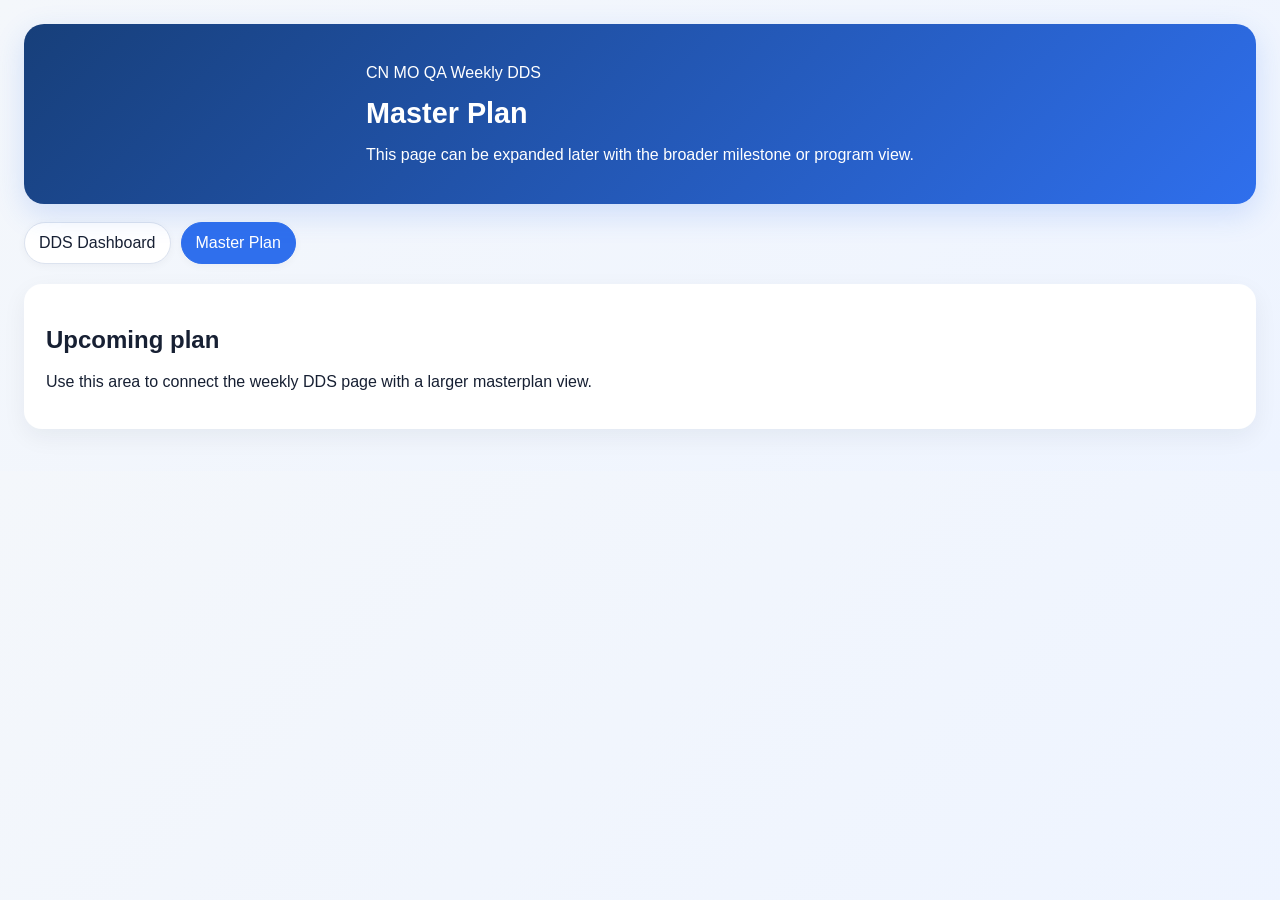
<file: pages/masterplan.html>
<!DOCTYPE html>
<html lang="en">
<head>
    <meta charset="UTF-8">
    <meta name="viewport" content="width=device-width, initial-scale=1.0">
    <title>Master Plan</title>
    <link rel="stylesheet" href="../css/style.css">
</head>
<body>
    <div class="page-shell">
        <header class="hero">
            <div>
                <p class="eyebrow">CN MO QA Weekly DDS</p>
                <h1>Master Plan</h1>
                <p class="subtitle">This page can be expanded later with the broader milestone or program view.</p>
            </div>
        </header>

        <nav class="top-nav">
            <a href="../index.html">DDS Dashboard</a>
            <a class="active" href="masterplan.html">Master Plan</a>
        </nav>

        <div id="page-access-message" class="permission-banner"></div>

        <section class="card">
            <h2>Upcoming plan</h2>
            <p>Use this area to connect the weekly DDS page with a larger masterplan view.</p>
        </section>
    </div>

    <script src="../cloud-config.js?v=20260802i"></script>
</body>
</html>
</file>
<file: css/style.css>
:root {
    color-scheme: light;
    --bg: #f4f7fb;
    --surface: #ffffff;
    --surface-soft: #f8fafc;
    --text: #172033;
    --muted: #5e6c85;
    --border: #dce3ef;
    --accent: #2f6fed;
    --accent-soft: #e8f0ff;
    --success: #2e8b57;
    --warning: #d9534f;
    --warning-soft: #fdecec;
    --success-soft: #edf8f1;
}

* {
    box-sizing: border-box;
}

body {
    margin: 0;
    font-family: "Segoe UI", Arial, sans-serif;
    color: var(--text);
    background: linear-gradient(135deg, var(--bg), #eef4ff);
}

.page-shell {
    max-width: 1400px;
    margin: 0 auto;
    padding: 24px;
}

.hero {
    position: relative;
    overflow: hidden;
    display: flex;
    justify-content: center;
    align-items: center;
    min-height: 148px;
    padding: 24px 28px;
    border-radius: 20px;
    color: #fff;
    background: linear-gradient(135deg, #173f7a, #2f6fed);
    box-shadow: 0 10px 30px rgba(47, 111, 237, 0.18);
}

.hero-content {
    width: 100%;
    display: flex;
    flex-direction: column;
    align-items: center;
    justify-content: center;
    gap: 14px;
    text-align: center;
}

.hero-main {
    display: flex;
    flex-direction: column;
    align-items: center;
    gap: 10px;
    text-align: center;
}

.hero h1 {
    margin: 0;
    font-size: 1.8rem;
    line-height: 1.1;
}

.hero-badge {
    min-width: 180px;
    padding: 12px 16px;
    border-radius: 999px;
    background: rgba(255, 255, 255, 0.16);
    font-weight: 600;
    text-align: center;
}

.hero-auth {
    position: absolute;
    top: 18px;
    right: 22px;
    width: min(170px, calc(100% - 44px));
    display: flex;
    flex-direction: column;
    align-items: flex-end;
    gap: 8px;
    text-align: right;
}

.sync-status {
    width: 100%;
    padding: 5px 10px;
    border-radius: 999px;
    background: rgba(255, 255, 255, 0.16);
    color: #fff;
    font-size: 0.78rem;
    font-weight: 600;
    white-space: normal;
    word-break: break-word;
    line-height: 1.25;
}

.sync-status.sync-local {
    background: rgba(255, 255, 255, 0.2);
}

.sync-status.sync-syncing {
    background: #ffefc2;
    color: #5b4500;
}

.sync-status.sync-synced {
    background: #dff6e7;
    color: #1f6136;
}

.sync-status.sync-warning {
    background: #fff3cd;
    color: #7a5c00;
}

.sync-status.sync-error {
    background: #ffe0de;
    color: #8f201b;
}

.auth-controls {
    width: 100%;
    display: flex;
    flex-direction: column;
    gap: 8px;
    align-items: flex-end;
}

.admin-login-title {
    width: 100%;
    color: rgba(255, 255, 255, 0.95);
    font-size: 0.82rem;
    font-weight: 700;
    letter-spacing: 0.05em;
    text-transform: uppercase;
}

.auth-controls input,
.auth-controls button {
    width: 100%;
}

.auth-controls input {
    height: 24px;
    min-height: 24px;
    padding: 0 10px;
    line-height: 24px;
    border-radius: 8px;
    border: 1px solid rgba(255, 255, 255, 0.35);
    background: rgba(255, 255, 255, 0.92);
}

.auth-controls button {
    height: 24px;
    min-height: 24px;
    padding: 0 12px;
    line-height: 24px;
    border-radius: 8px;
    font-size: 0.85rem;
}

.auth-controls #auth-login-btn {
    background: #1247b8;
}

.auth-controls #auth-login-btn:hover {
    background: #0d3a97;
}

.auth-controls #auth-logout-btn {
    background: rgba(255, 255, 255, 0.3);
    color: #fff;
}

.auth-controls #auth-logout-btn:hover {
    background: rgba(255, 255, 255, 0.36);
}

.auth-controls #sync-local-to-cloud-btn {
    background: rgba(255, 255, 255, 0.24);
    color: #fff;
    border: 1px solid rgba(255, 255, 255, 0.35);
}

.auth-controls #sync-local-to-cloud-btn:hover {
    background: rgba(255, 255, 255, 0.33);
}

button {
    border: none;
    border-radius: 10px;
    padding: 9px 14px;
    font-weight: 600;
    cursor: pointer;
    background: var(--accent);
    color: #fff;
}

button:hover {
    filter: brightness(0.95);
}

.secondary-btn {
    background: rgba(255, 255, 255, 0.25);
    color: #fff;
}

.auth-message {
    width: 100%;
    min-height: 18px;
    color: #ffe9a5;
    font-size: 0.78rem;
    text-align: right;
    white-space: normal;
    word-break: break-word;
    line-height: 1.25;
}

.auth-user-label {
    width: 100%;
    color: rgba(255, 255, 255, 0.95);
    font-size: 0.78rem;
    text-align: right;
    white-space: normal;
    word-break: break-word;
    line-height: 1.2;
}

.top-nav {
    display: flex;
    gap: 10px;
    margin: 18px 0 20px;
    flex-wrap: wrap;
}

.top-nav a {
    display: inline-flex;
    align-items: center;
    justify-content: center;
    min-height: 42px;
    padding: 0 14px;
    border-radius: 999px;
    text-decoration: none;
    background: var(--surface);
    color: var(--text);
    border: 1px solid var(--border);
    box-shadow: 0 2px 8px rgba(23, 32, 51, 0.04);
}

.top-nav a.active {
    background: var(--accent);
    color: #fff;
    border-color: var(--accent);
}

.top-nav a.nav-disabled,
.top-nav a.nav-disabled:hover {
    background: #d8dee9;
    color: #7b8799;
    cursor: not-allowed;
}

main {
    display: block;
}

.card {
    background: var(--surface);
    padding: 22px;
    border-radius: 18px;
    box-shadow: 0 8px 24px rgba(23, 32, 51, 0.06);
    margin-bottom: 18px;
}

.diag-panel {
    border: 1px solid rgba(47, 111, 237, 0.2);
    background: linear-gradient(180deg, rgba(232, 240, 255, 0.9), rgba(255, 255, 255, 0.98));
}

.diag-panel h2 {
    margin-bottom: 6px;
}

.diag-panel-hint {
    margin: 0;
    color: var(--muted);
    font-size: 0.92rem;
}

.diag-log-output {
    margin: 0;
    min-height: 140px;
    max-height: 320px;
    overflow: auto;
    padding: 14px 16px;
    border-radius: 14px;
    border: 1px solid var(--border);
    background: #0f172a;
    color: #d7e3ff;
    font-family: Consolas, "SFMono-Regular", Menlo, Monaco, monospace;
    font-size: 0.82rem;
    line-height: 1.45;
    white-space: pre-wrap;
    word-break: break-word;
}

.section-header {
    display: flex;
    justify-content: space-between;
    align-items: center;
    gap: 12px;
    margin-bottom: 14px;
    flex-wrap: wrap;
}

.section-header h2 {
    margin: 0 0 4px;
    font-size: 1.2rem;
}

.section-header-actions {
    display: flex;
    align-items: center;
    gap: 10px;
    flex-wrap: wrap;
}

.trigger-access-row {
    display: flex;
    align-items: center;
    gap: 12px;
    flex-wrap: nowrap;
    margin-top: 8px;
    min-width: 0;
    width: 100%;
}

.trigger-access-row .email-input-label {
    flex: none;
}

.trigger-access-row .email-input-label input {
    width: 220px;
    max-width: 100%;
    height: 26px;
    padding: 2px 10px;
}

.email-input-label,
.date-input-label {
    display: inline-flex;
    align-items: center;
    gap: 8px;
    font-size: 0.95rem;
    white-space: nowrap;
}

.email-input-label input {
    flex: 1;
    min-width: 0;
    max-width: 260px;
}

.trigger-edit-hint {
    display: none !important;
}

.add-btn {
    width: 27px;
    height: 27px;
    padding: 0;
    border-radius: 50%;
    font-size: 0.75rem;
}

.table-wrapper {
    overflow-x: auto;
}

.data-table {
    width: 100%;
    border-collapse: collapse;
    min-width: 0;
    table-layout: fixed;
}

.data-table th,
.data-table td {
    border: 1px solid var(--border);
    padding: 10px;
    text-align: left;
    vertical-align: top;
}

.data-table th {
    background: var(--accent-soft);
    color: #21427e;
}

.data-table tr:nth-child(even) td {
    background: var(--surface-soft);
}

.data-table input,
.data-table textarea,
.data-table select {
    width: 100%;
}

.data-table.detail-table {
    width: 1295px;
    max-width: 100%;
}

.data-table.detail-table .detail-col-0 {
    width: 150px;
    min-width: 150px;
    max-width: 150px;
}

.data-table.detail-table .detail-col-1 {
    width: 250px;
    min-width: 250px;
    max-width: 250px;
}

.data-table.detail-table .detail-col-2 {
    width: 430px;
    min-width: 430px;
    max-width: 430px;
}

.data-table.detail-table .detail-col-3,
.data-table.detail-table .detail-col-5 {
    width: 108px;
    min-width: 108px;
    max-width: 108px;
}

.data-table.detail-table .detail-col-4 {
    width: 130px;
    min-width: 130px;
    max-width: 130px;
}

.data-table.detail-table tbody td,
.data-table.followup-table tbody td {
    padding: 2px 6px;
    line-height: 1.1;
}

.data-table.detail-table .detail-field,
.data-table.followup-table .followup-field,
.data-table.detail-table .row-action,
.data-table.followup-table .row-action {
    min-height: 24px;
    padding: 0 4px;
    font-size: 0.8rem;
    line-height: 1.1;
    box-sizing: border-box;
    margin: 0;
}

.data-table.detail-table .detail-field,
.data-table.followup-table .followup-field {
    height: 24px;
}

.data-table.detail-table tbody tr {
    height: auto;
}

.data-table.detail-table .detail-textarea {
    min-height: 24px;
    height: 24px;
    resize: none;
    overflow: hidden;
    line-height: 1.1;
    padding-top: 0;
    padding-bottom: 0;
    white-space: pre-wrap;
}

.data-table.detail-table td:nth-child(2),
.data-table.detail-table td:nth-child(3) {
    white-space: normal;
}

.data-table.followup-table {
    width: 1295px;
    max-width: 100%;
}

.data-table.followup-table th:nth-child(1),
.data-table.followup-table td:nth-child(1) {
    width: 173px;
    min-width: 173px;
    max-width: 173px;
}

.data-table.followup-table th:nth-child(2),
.data-table.followup-table td:nth-child(2) {
    width: 452px;
    min-width: 452px;
    max-width: 452px;
}

.data-table.followup-table th:nth-child(3),
.data-table.followup-table td:nth-child(3) {
    width: 324px;
    min-width: 324px;
    max-width: 324px;
}

.data-table.followup-table th:nth-child(4),
.data-table.followup-table td:nth-child(4),
.data-table.followup-table th:nth-child(6),
.data-table.followup-table td:nth-child(6) {
    width: 108px;
    min-width: 108px;
    max-width: 108px;
}

.data-table.followup-table th:nth-child(5),
.data-table.followup-table td:nth-child(5) {
    width: 130px;
    min-width: 130px;
    max-width: 130px;
}

.data-table.followup-table tbody tr {
    height: auto;
}

.data-table.followup-table .followup-textarea {
    min-height: 24px;
    height: 24px;
    resize: none;
    overflow: hidden;
    line-height: 1.1;
    padding-top: 0;
    padding-bottom: 0;
    white-space: pre-wrap;
}

.data-table.followup-table td:nth-child(2),
.data-table.followup-table td:nth-child(3) {
    white-space: normal;
}

.data-table .detail-field.status-in-progress,
.data-table .followup-field.status-in-progress {
    background-color: #d6f5d6;
    color: #1f4d1f;
}

.data-table .detail-field.status-delay,
.data-table .followup-field.status-delay {
    background-color: #ffd9d9;
    color: #7a1f1f;
}

.data-table .detail-field.status-close,
.data-table .followup-field.status-close {
    background-color: #dceeff;
    color: #1f4a75;
}

.data-table.trigger-table {
    width: auto;
    max-width: 100%;
    white-space: nowrap;
}

.data-table.trigger-table th,
.data-table.trigger-table td {
    padding: 3px 4px;
    border: 1px solid var(--border);
    text-align: center;
    white-space: nowrap;
    font-size: 0.9rem;
    line-height: 1;
}

.data-table.trigger-table th:first-child,
.data-table.trigger-table td:first-child {
    width: 400px;
    min-width: 400px;
    max-width: 400px;
    text-align: left;
    white-space: nowrap;
    overflow: hidden;
    text-overflow: ellipsis;
    font-size: 0.85rem;
}

.data-table.trigger-table td:first-child {
    display: flex;
    align-items: center;
    gap: 6px;
}

.data-table.trigger-table th:not(:first-child),
.data-table.trigger-table td:not(:first-child) {
    width: 4.3rem;
    min-width: 4.3rem;
    max-width: 4.3rem;
}

.data-table.trigger-table th:not(:first-child) {
    height: 36px;
    padding: 2px 2px;
    white-space: normal;
    vertical-align: middle;
}

.data-table.trigger-table th:not(:first-child) .trigger-week-number,
.data-table.trigger-table th:not(:first-child) .trigger-week-date {
    display: block;
    line-height: 1.05;
    white-space: nowrap;
}

.data-table.trigger-table th:not(:first-child) .trigger-week-number {
    font-weight: 700;
    font-size: 0.75rem;
}

.data-table.trigger-table th:not(:first-child) .trigger-week-date {
    font-size: 0.8rem;
}

.data-table.trigger-table tr {
    height: 22px;
    max-height: 22px;
}

.trigger-table input {
    width: 50px;
    min-width: 0;
    height: 24px;
    padding: 0 2px;
    text-align: center;
    font-size: 0.75rem;
    line-height: 24px;
    margin: 0 auto;
    display: block;
}

.trigger-label-input {
    width: 100%;
    min-width: 0;
    padding: 4px 6px;
    text-align: left;
    font-size: 0.82rem;
}

.trigger-table input.trigger-label-input {
    width: 100%;
    height: 28px;
    line-height: 1.2;
    margin: 0;
}

.trigger-order-badge {
    display: inline-flex;
    align-items: center;
    justify-content: center;
    width: 1.7rem;
    height: 1.7rem;
    margin-right: 6px;
    border-radius: 999px;
    background: var(--accent-soft);
    color: var(--accent);
    font-size: 0.85rem;
    font-weight: 700;
    flex-shrink: 0;
}

input,
textarea,
select {
    border: 1px solid var(--border);
    border-radius: 8px;
    padding: 8px 10px;
    font: inherit;
    color: var(--text);
    background: #fff;
}

textarea {
    min-height: 84px;
    resize: vertical;
}

input[disabled],
textarea[disabled],
select[disabled],
input.disabled-input {
    background: var(--surface);
    color: #7a8899;
    opacity: 0.9;
    cursor: not-allowed;
}

input.is-zero,
select.is-zero {
    background: var(--success-soft);
    border-color: var(--success);
}

input.is-positive,
select.is-positive {
    background: var(--warning-soft);
    border-color: var(--warning);
}

input.is-future {
    background: #f3f4f6;
    color: #6b7280;
}

.permission-banner {
    margin-bottom: 10px;
    color: #8f201b;
    font-size: 0.9rem;
    font-weight: 600;
}

.module-1-grid {
    display: grid;
    grid-template-columns: minmax(340px, 390px) minmax(470px, 1fr);
    gap: 14px;
    align-items: stretch;
}

.module-1-panel {
    padding: 12px;
    border: 1px solid var(--border);
    border-radius: 12px;
    background: var(--surface-soft);
    display: flex;
    flex-direction: column;
    height: auto;
}

.module-1-panel h3 {
    margin: 0 0 8px;
}

.module-1-panel ul li {
    white-space: nowrap;
}

.module-1-panel textarea {
    min-height: 100px;
    resize: vertical;
}

.history-grid {
    display: grid;
    grid-template-columns: repeat(auto-fit, minmax(220px, 1fr));
    gap: 12px;
    margin-top: 12px;
}

.history-card {
    padding: 12px;
    border: 1px solid var(--border);
    border-radius: 12px;
    background: var(--surface-soft);
}

.history-card h4 {
    margin: 0 0 6px;
    font-size: 0.95rem;
}

.history-card ul {
    margin: 0;
    padding-left: 16px;
}

.history-card li {
    margin-bottom: 6px;
}

.history-empty {
    color: var(--muted);
    padding: 10px 0;
}

.history-notes-table {
    width: 100%;
    max-width: 100%;
}

.data-table.history-notes-table th:first-child,
.data-table.history-notes-table td:first-child {
    width: 60px;
    min-width: 60px;
    max-width: 60px;
}

.data-table.history-notes-table th:nth-child(2),
.data-table.history-notes-table td:nth-child(2) {
    width: 346px;
    min-width: 346px;
    max-width: 346px;
}

.data-table.history-notes-table th:nth-child(3),
.data-table.history-notes-table td:nth-child(3) {
    width: 45.2px;
    min-width: 45.2px;
    max-width: 45.2px;
}

.history-notes-table td {
    white-space: pre-wrap;
}

.history-multiline-cell {
    white-space: pre-wrap;
    line-height: 1.35;
}

.history-empty-cell {
    color: var(--muted);
    text-align: center;
}

.history-admin-col {
    display: none;
}

body.history-admin-enabled .history-admin-col {
    display: table-cell;
}

.history-delete-btn {
    width: 100%;
    min-width: 0;
    padding: 3px 6px;
    border-radius: 8px;
    background: #e05757;
    color: #fff;
    font-size: 0.74rem;
    line-height: 1.1;
}

.history-delete-btn:hover {
    background: #c94747;
}

.history-detail-table {
    width: 100%;
    max-width: 100%;
}

.data-table.history-detail-table .history-week-col {
    width: 10%;
    min-width: 0;
    max-width: none;
}

.data-table.history-detail-table .detail-col-1 {
    width: 24%;
    min-width: 0;
    max-width: none;
}

.data-table.history-detail-table .detail-col-2 {
    width: 34%;
    min-width: 0;
    max-width: none;
}

.data-table.history-detail-table .detail-col-3 {
    width: 8%;
    min-width: 0;
    max-width: none;
}

.data-table.history-detail-table .detail-col-4 {
    width: 8%;
    min-width: 0;
    max-width: none;
}

.data-table.history-detail-table .detail-col-5 {
    width: 8%;
    min-width: 0;
    max-width: none;
}

.data-table.history-detail-table th:nth-child(7),
.data-table.history-detail-table td:nth-child(7) {
    width: 8%;
    min-width: 0;
    max-width: none;
}

.history-followup-table {
    width: 100%;
    max-width: 100%;
}

.data-table.history-followup-table th:nth-child(1),
.data-table.history-followup-table td:nth-child(1),
.data-table.history-followup-table th:nth-child(5),
.data-table.history-followup-table td:nth-child(5),
.data-table.history-followup-table th:nth-child(6),
.data-table.history-followup-table td:nth-child(6),
.data-table.history-followup-table th:nth-child(7),
.data-table.history-followup-table td:nth-child(7),
.data-table.history-followup-table th:nth-child(8),
.data-table.history-followup-table td:nth-child(8) {
    width: 8%;
    min-width: 0;
    max-width: none;
}

.data-table.history-followup-table th:nth-child(2),
.data-table.history-followup-table td:nth-child(2) {
    width: 14%;
    min-width: 0;
    max-width: none;
}

.data-table.history-followup-table th:nth-child(3),
.data-table.history-followup-table td:nth-child(3) {
    width: 20%;
    min-width: 0;
    max-width: none;
}

.data-table.history-followup-table th:nth-child(4),
.data-table.history-followup-table td:nth-child(4) {
    width: 22%;
    min-width: 0;
    max-width: none;
}

.history-detail-table td,
.history-followup-table td {
    white-space: normal;
    word-break: break-word;
}

.history-detail-table th,
.history-followup-table th,
.history-detail-table td,
.history-followup-table td {
    overflow-wrap: anywhere;
}

.row-action {
    background: #f4f6fa;
    color: #42506b;
    padding: 8px 10px;
}

.admin-row {
    display: grid;
    grid-template-columns: minmax(260px, 420px) minmax(140px, 220px) auto;
    gap: 8px;
    align-items: center;
    margin-bottom: 8px;
    justify-content: start;
}

.admin-row input,
.admin-row select {
    width: 100%;
}

.admin-actions {
    display: flex;
    gap: 8px;
}

.admin-add-row {
    width: fit-content;
}

.admin-add-row #add-member-btn {
    width: auto;
    min-width: 110px;
}

.admin-note {
    color: var(--muted);
    font-size: 0.9rem;
}

@media (max-width: 900px) {
    .hero {
        min-height: 0;
        align-items: stretch;
    }

    .hero-auth {
        position: static;
        width: 50%;
        min-width: 160px;
        align-items: stretch;
        text-align: right;
        margin-left: auto;
    }

    .auth-message {
        text-align: right;
    }

    .section-header {
        flex-direction: column;
        align-items: flex-start;
    }

    .module-1-grid {
        grid-template-columns: 1fr;
    }

    .admin-row {
        grid-template-columns: 1fr;
    }
}
</file>
